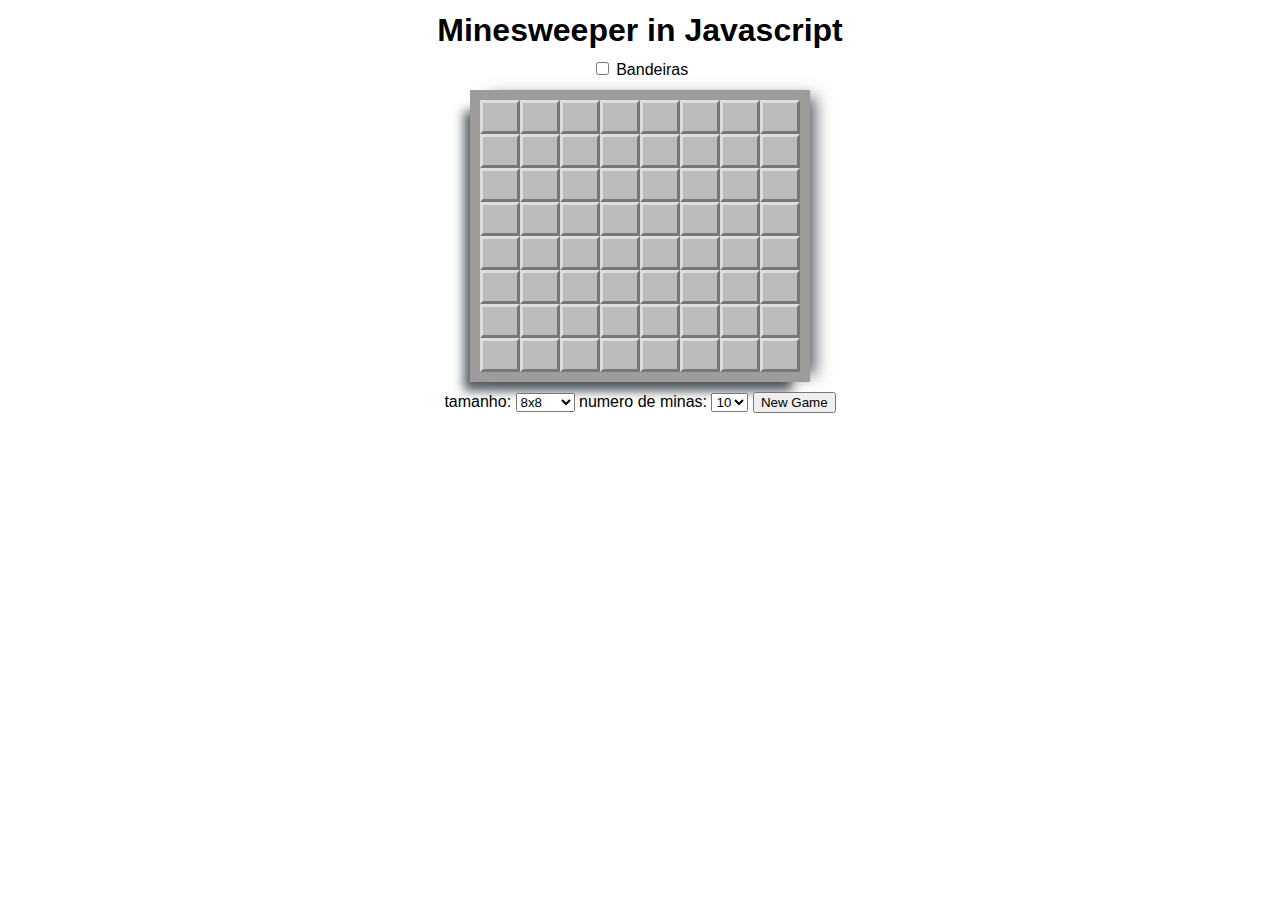
<file: index.html>
<html lang="en"><head>
  <meta charset="utf-8">
  <title>Campo Minado - GitHUB</title>
  <link href="css/minesweeper.css" rel="stylesheet">
</head>
<body cz-shortcut-listen="true">
  <h1 id="winLossRow">Campo Minado!</h1>
  <div class="infoRow">
    <input type="checkbox" id="clickFlags" value="clickFlags"> Bandeiras
  </div>
  <audio id="audio" src="congratulations.mpeg" autostart="false" ></audio>
  <table id="mineSweeperGame"><tbody></tbody></table>
  <div class="infoRow">
    tamanho:
    <select id="gridSize" name="gridSize">
    <option value="8" selected="selected">8x8</option>
    <option value="12">12x12</option>
    <option value="16">16x16</option>
    </select>
    numero de minas:
    <select id="numMines" name="numMines">
    <option value="10" selected="selected">10</option>
    <option value="20">20</option>
    <option value="40">40</option>
    </select>
    <button id="newGame">New Game</button>
  </div>
  <script src="js/jquery.min.js"></script>
  <script src="js/minesweeper.js"></script>
  <script>
    (function(i,s,o,g,r,a,m){i['GoogleAnalyticsObject']=r;i[r]=i[r]||function(){
    (i[r].q=i[r].q||[]).push(arguments)},i[r].l=1*new Date();a=s.createElement(o),
    m=s.getElementsByTagName(o)[0];a.async=1;a.src=g;m.parentNode.insertBefore(a,m)
    })(window,document,'script','https://www.google-analytics.com/analytics.js','ga');

    ga('create', 'UA-103565185-1', 'auto');
    ga('send', 'pageview');
</script>
</body></html>
</file>
<file: css/minesweeper.css>
body {
  margin: 0px auto;
  text-align: center;
  font-family: sans-serif;
}
table {
  margin: 0px auto;
  border-spacing: 0px;
}
td {
  background-color: #bbb;
  height: 34px;
  width: 34px;
  padding: 0px;
  border:3px solid;
  border-color: #ddd #777 #777 #ddd;
}
h1 {
  height: 40px;
  line-height: 40px;
  margin: 10px 0px 0px 0px;
}
.infoRow {
  height: 40px;
  line-height: 40px;
}
.savedGame {
  height: 30px;
  line-height: 30px;
}
a {
  color: #555;
}

.background{
  background-image: url("../img/background.jpg");
  background-repeat: no-repeat;
  background-position: center;
  background-size: cover;
}

table#mineSweeperGame {
    border: 10px solid #9c9c9c;
    box-shadow: 12px 0 15px -7px rgba(44, 51, 60, 0.8), -12px 15px 10px -6px rgba(44, 51, 60, 0.8);
}


.notmine {
    text-align: center;
}
</file>
